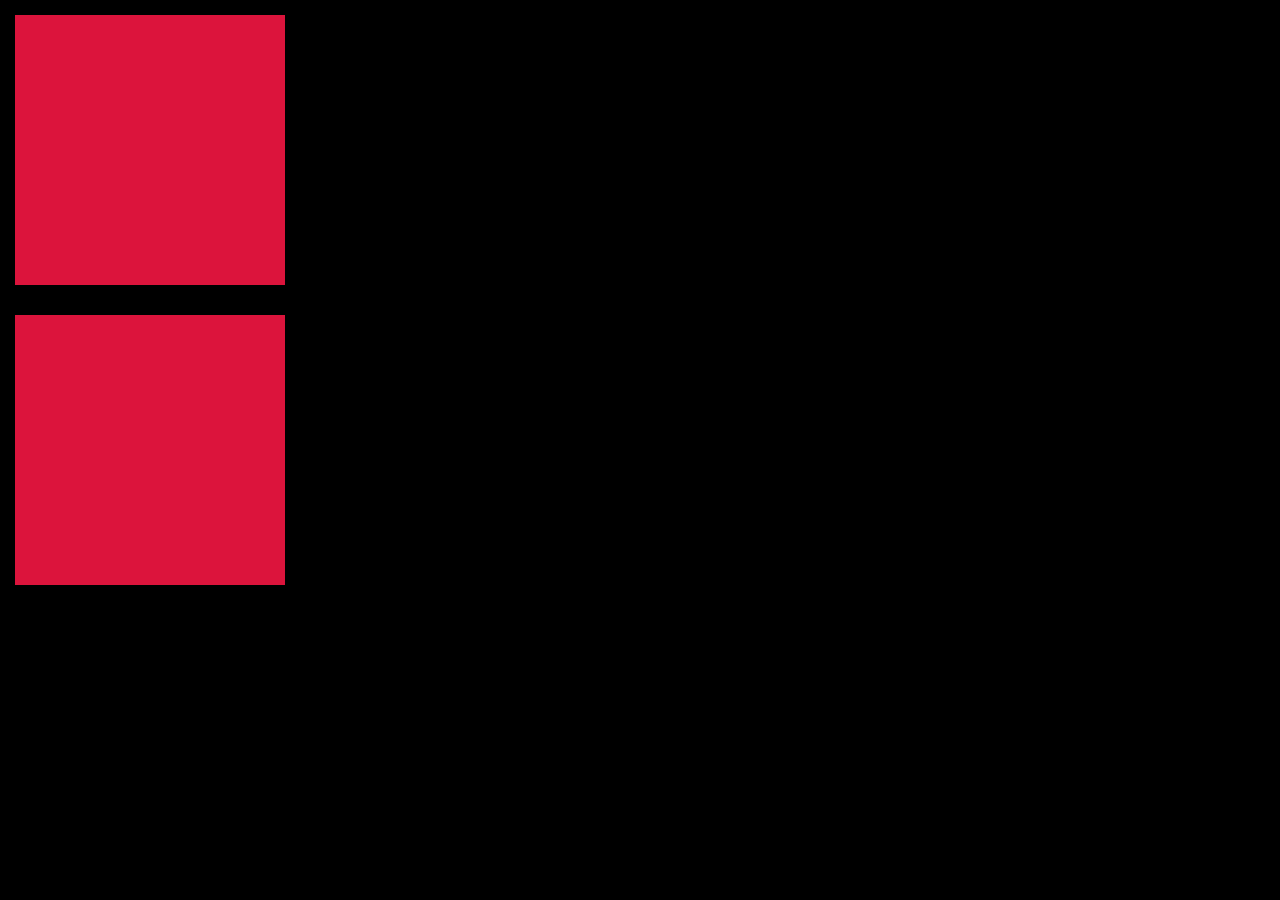
<file: tut1/index.html>
<!DOCTYPE html>
<html lang="en">
<head>
    <meta charset="UTF-8">
    <meta name="viewport" content="width=device-width, initial-scale=1.0">
    <title>GSAP</title>
    <link rel="stylesheet" href="style.css">
</head>
<body>

    <div id="box1" class="box"></div>
    <div id="box2" class="box"></div>


<script src="https://cdnjs.cloudflare.com/ajax/libs/gsap/3.12.5/gsap.min.js" integrity="sha512-7eHRwcbYkK4d9g/6tD/mhkf++eoTHwpNM9woBxtPUBWm67zeAfFC+HrdoE2GanKeocly/VxeLvIqwvCdk7qScg==" crossorigin="anonymous" referrerpolicy="no-referrer"></script>    
<script src="script.js"></script>
</body>
</html>
</file>
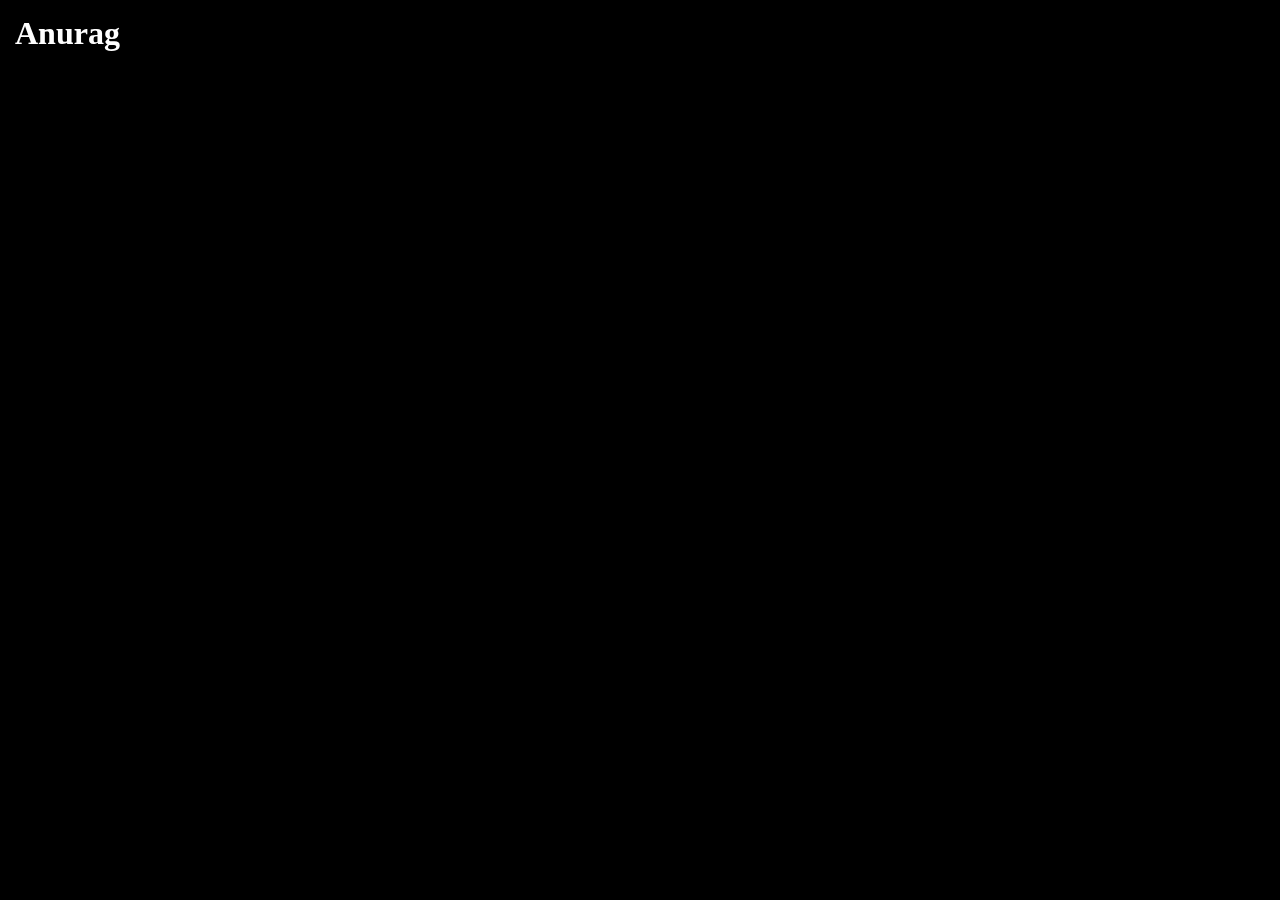
<file: tut2/index.html>
<!DOCTYPE html>
<html lang="en">
<head>
    <meta charset="UTF-8">
    <meta name="viewport" content="width=device-width, initial-scale=1.0">
    <title>GSAP</title>
    <link rel="stylesheet" href="style.css">
</head>
<body>
    
    <nav>
        <h1>Anurag</h1>
        <div class="other_links">
            <a href="#">Home</a>
            <a href="#">About</a>
            <a href="#">Contact</a>
            <a href="#">Service</a>
        </div>
    </nav>

    <header>
        <h1 class="h11">Welcome,</h1>
        <h1 class="h12">Anurag Singh</h1>
    </header>

<script src="https://cdnjs.cloudflare.com/ajax/libs/gsap/3.12.5/gsap.min.js" integrity="sha512-7eHRwcbYkK4d9g/6tD/mhkf++eoTHwpNM9woBxtPUBWm67zeAfFC+HrdoE2GanKeocly/VxeLvIqwvCdk7qScg==" crossorigin="anonymous" referrerpolicy="no-referrer"></script>    
<script src="script.js"></script>
</body>
</html>
</file>
<file: tut1/style.css>
*{
    margin: 0;
    padding: 0;
    box-sizing: border-box;
    font-family: gilroy;
}

html,
body{
    height:100%;
    width: 100%;
}

body{
    background-color: black;
}
.box{
    background-color: crimson;
    width: 300px;
    height: 300px;
    scale: .9;
}
</file>
<file: tut2/style.css>
*{
    margin: 0;
    padding: 0;
    box-sizing: border-box;
    font-family: gilroy;
    color: white;
}

html,
body{
    height:100%;
    width: 100%;
}

body{
    background-color: black;
}
nav{
    width: 100%;
    display: flex;
    align-items: center;
    justify-content: space-between;
}
nav h1{
    padding: 15px;
}
.other_links{
    display: flex;
    gap: 30px;
    padding: 15px;
}
.other_links a{
    text-decoration: none;
}

header{
    position: absolute;
    top: 50%;
    left: 50%;
    transform: translate(-100%,-50%);
    font-size: 40px;
}
</file>
